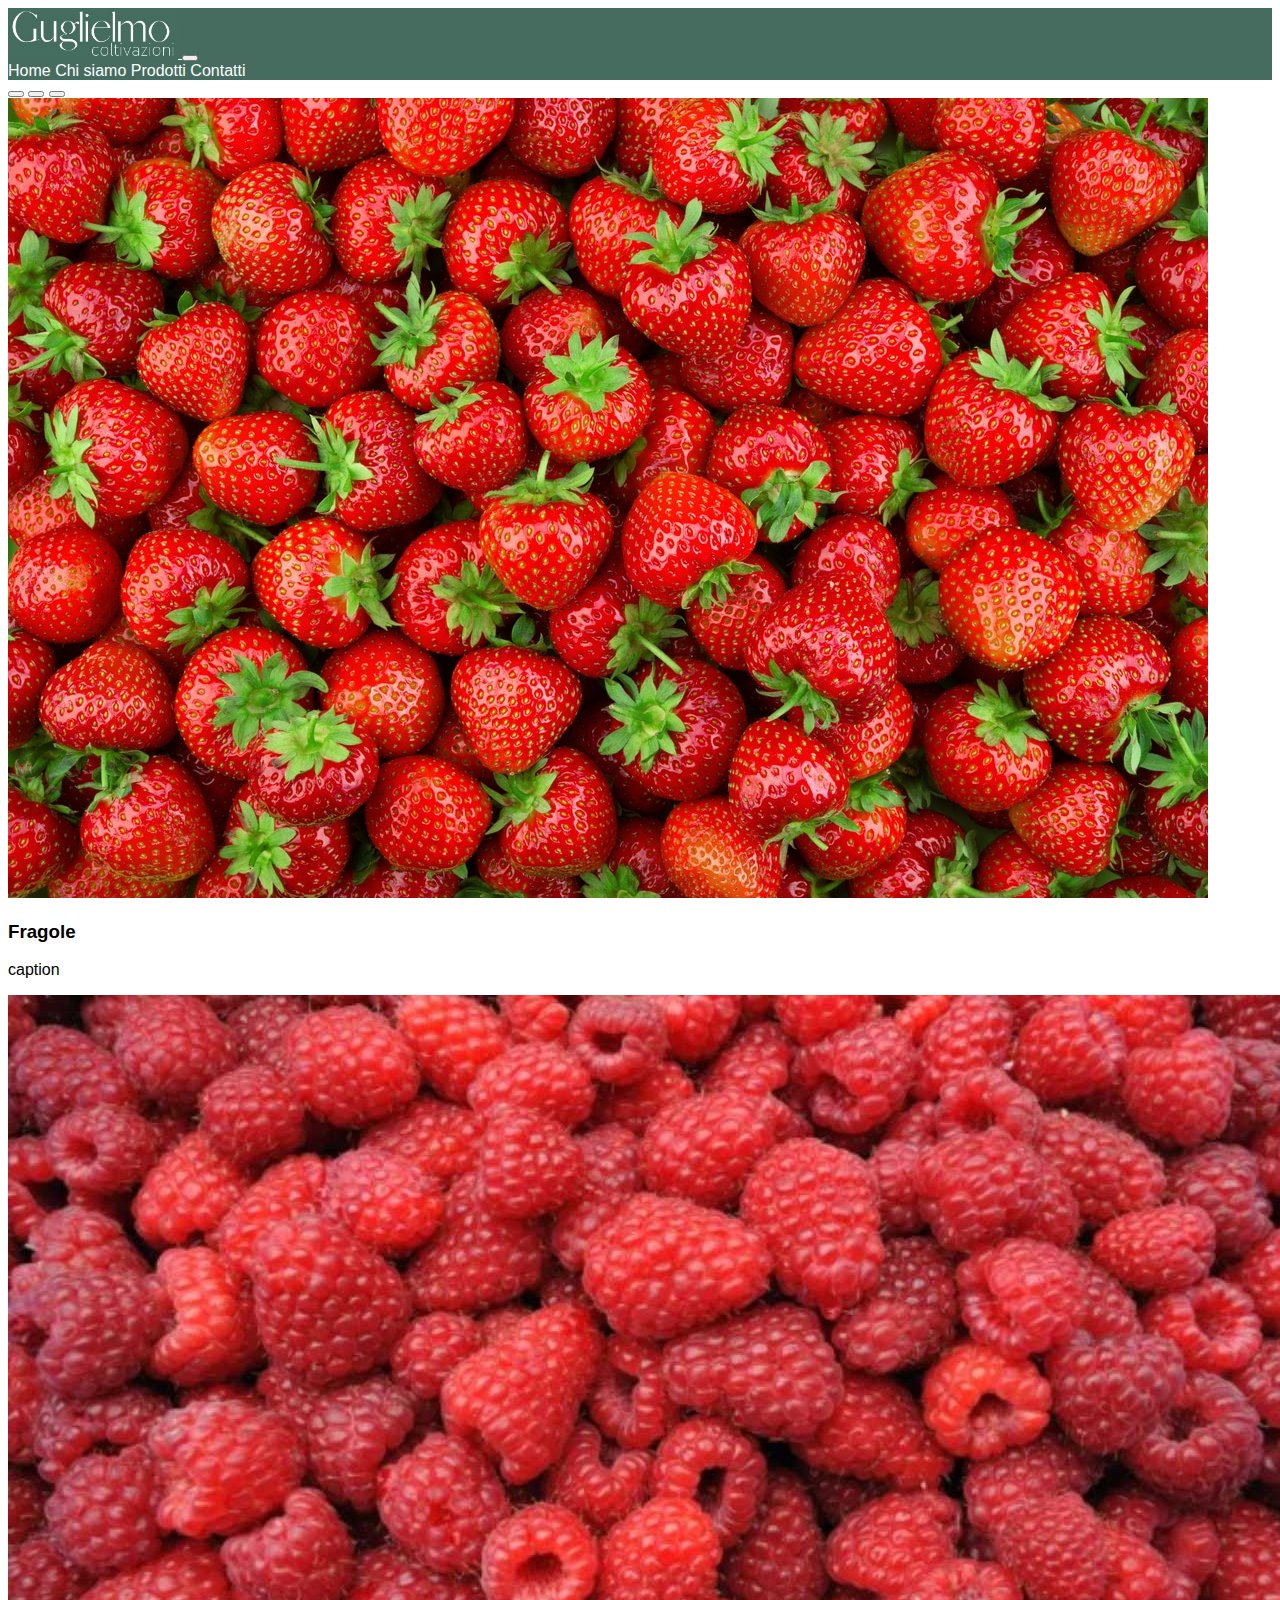
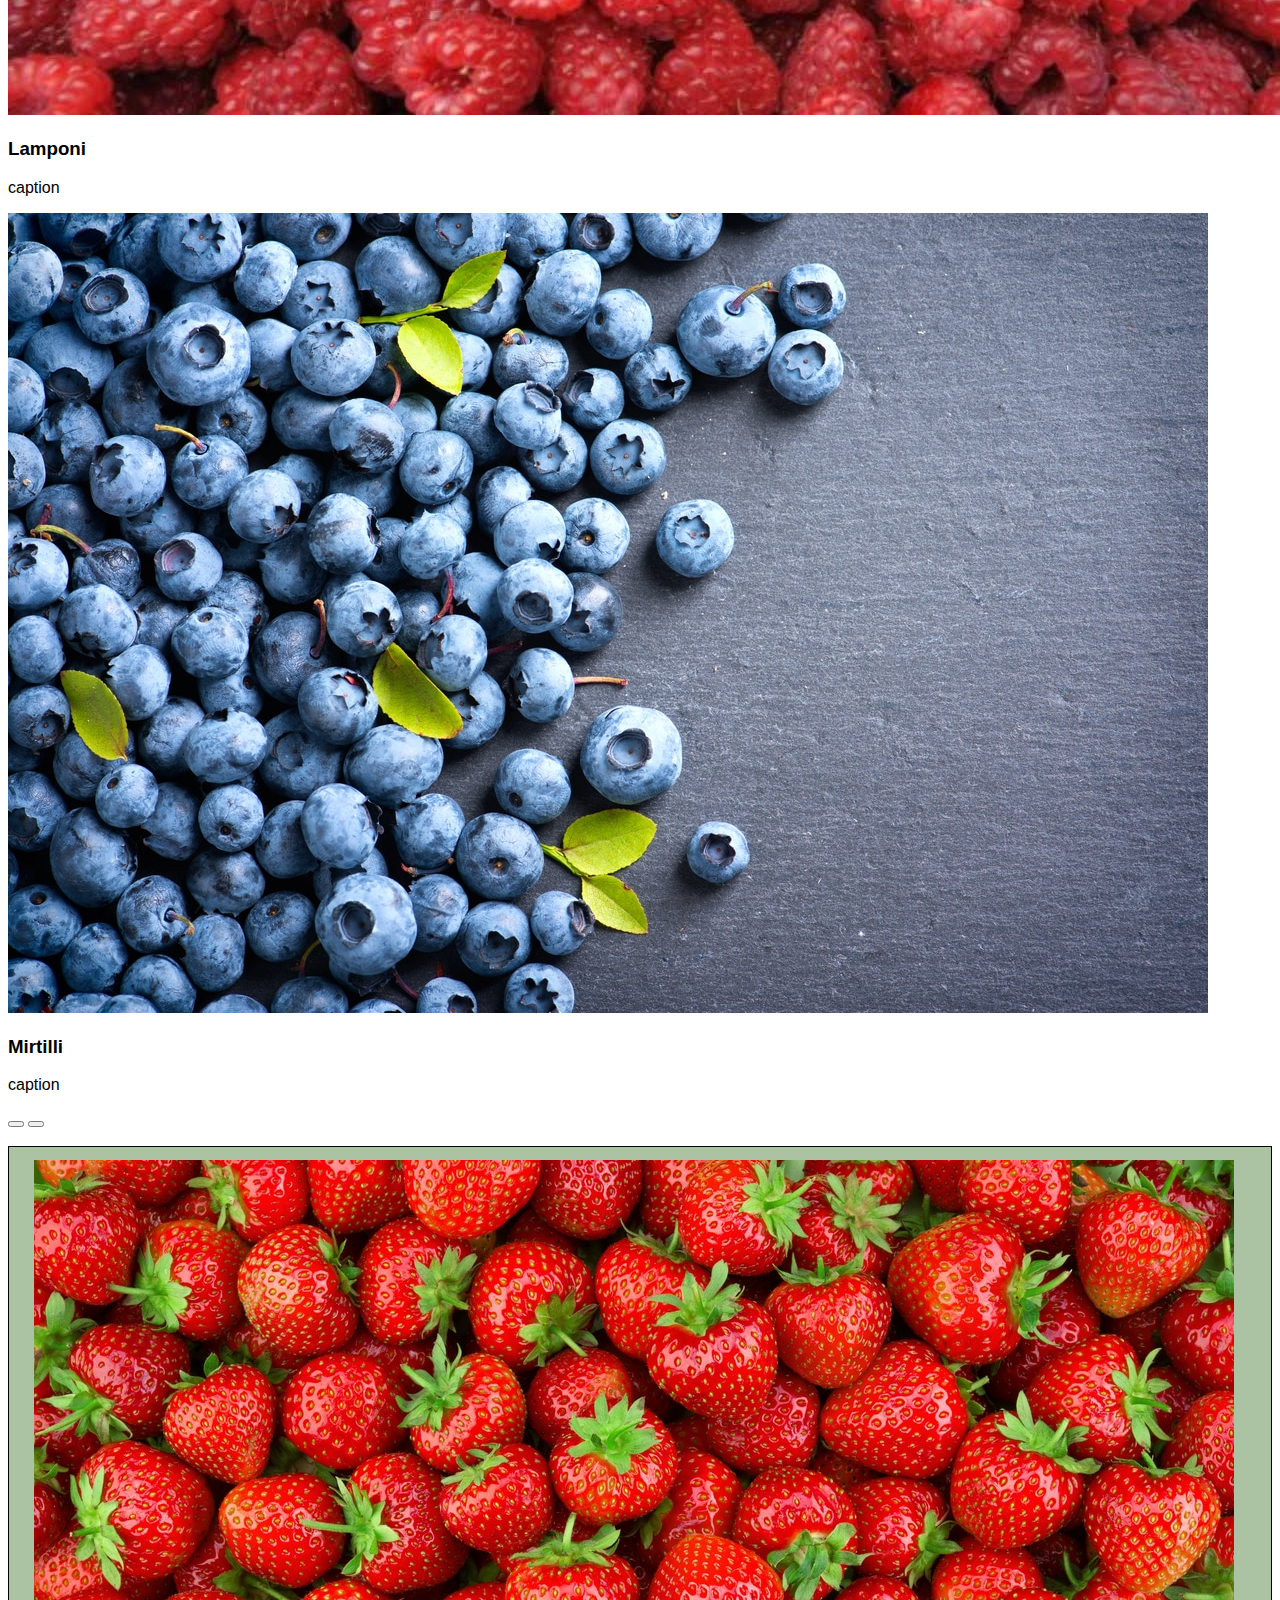
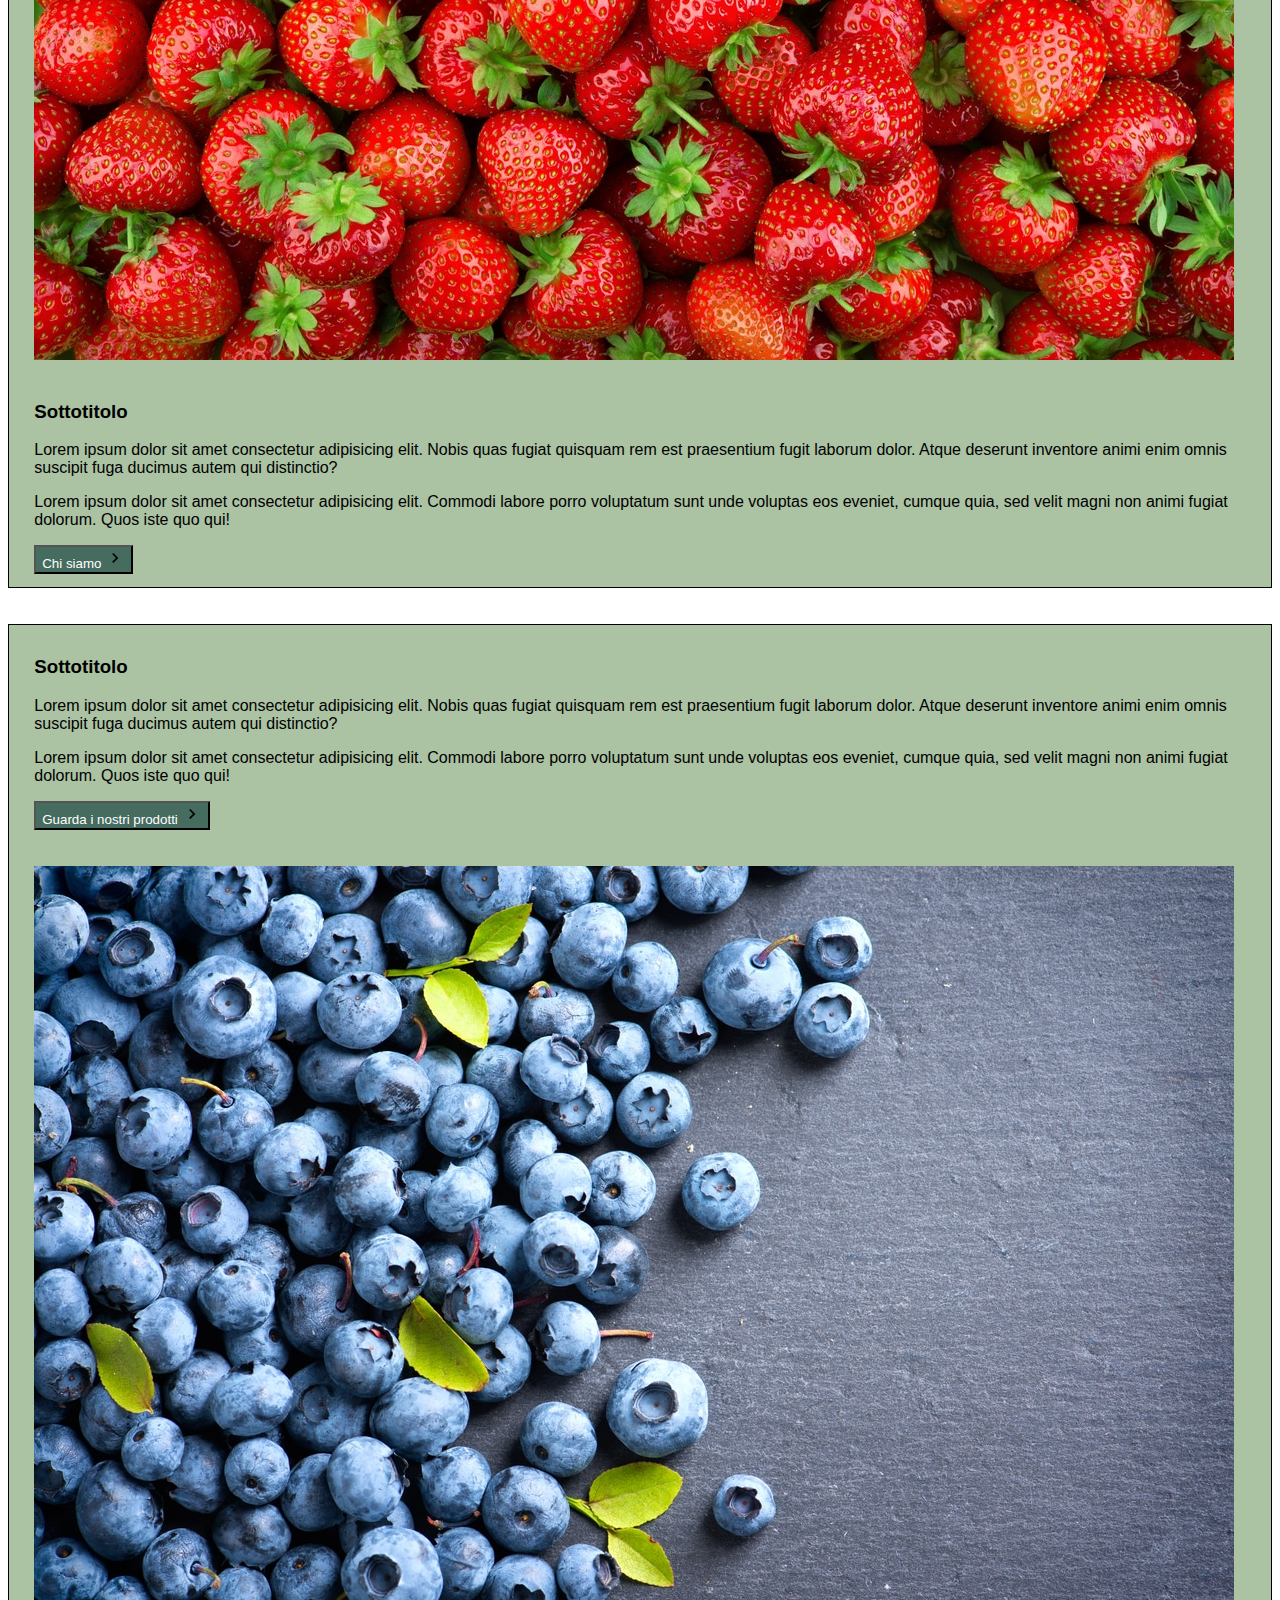
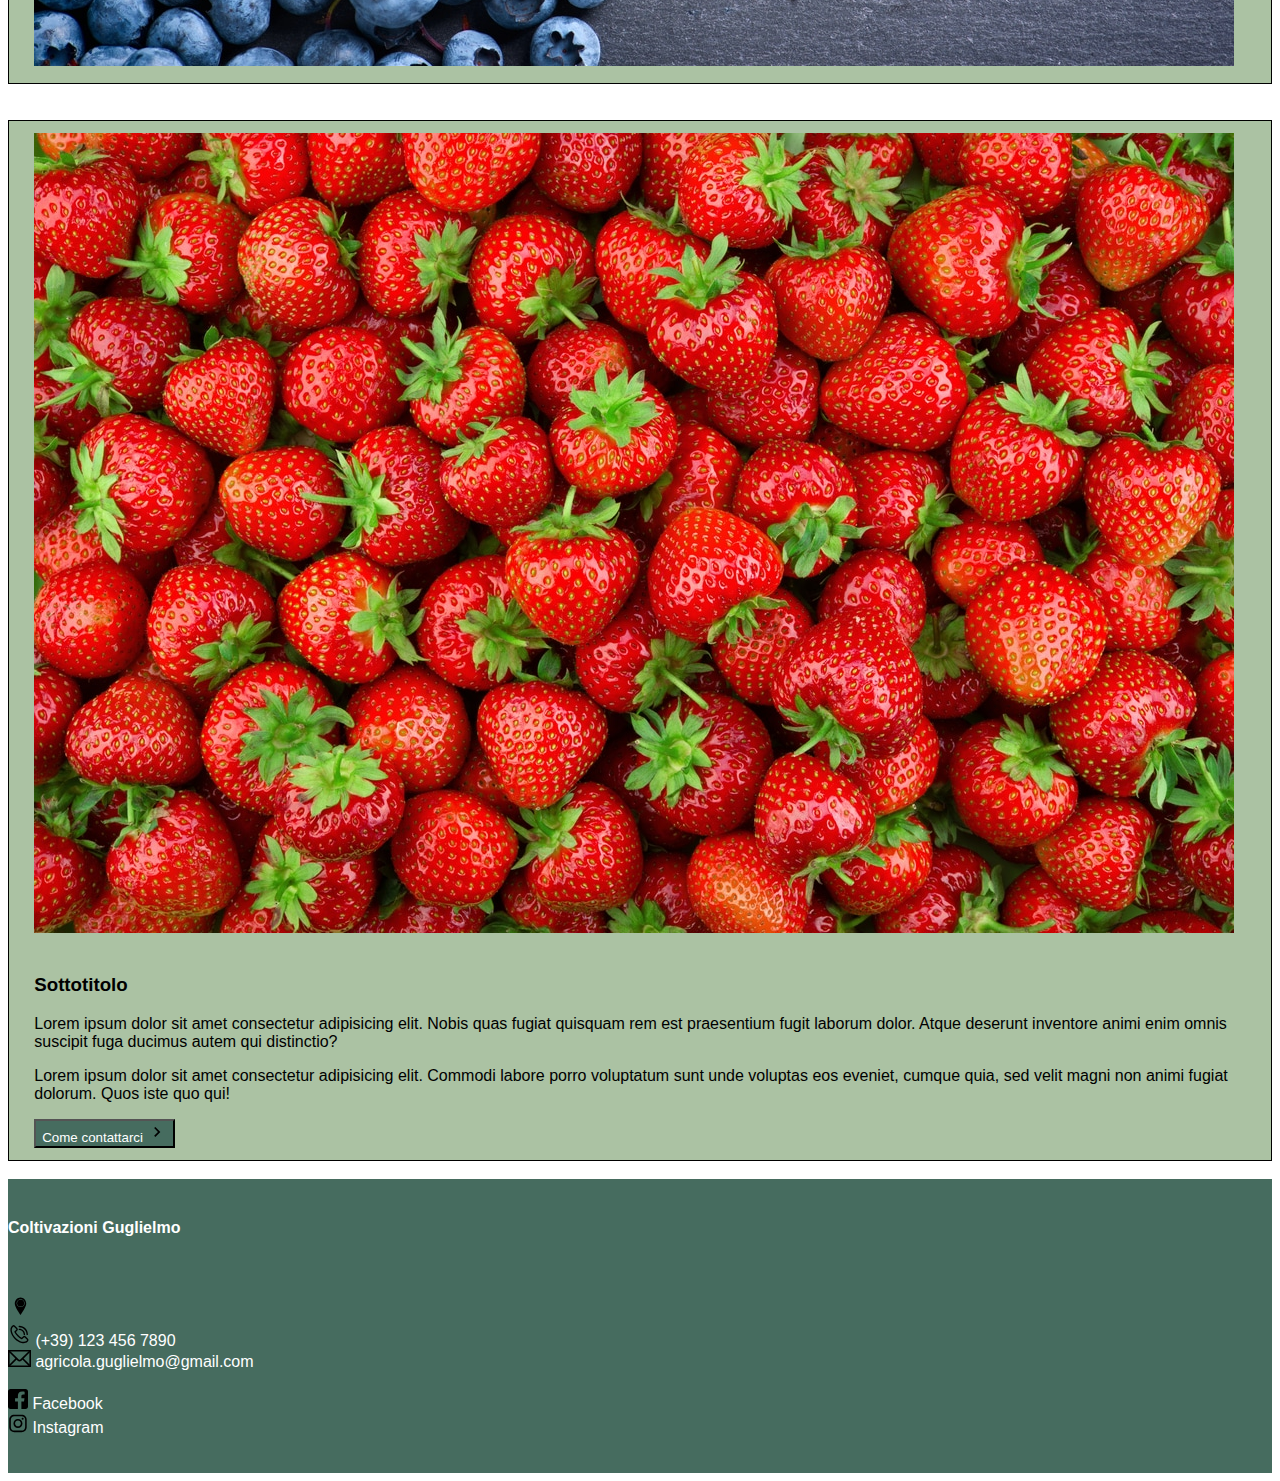
<file: index.html>
<!DOCTYPE html>
<html lang="it">
    <head>
        <meta charset="utf-8">
        <title>Coltivazioni Guglielmo - Home</title>
        <!-- METADATI -->
        <meta name="" content="">
        <meta name="viewport" content="width=device-width, initial-scale=1">
        <!-- CSS e BOOTSTRAP -->
        <link rel="stylesheet" href="css/style.css">
        <link href="https://cdn.jsdelivr.net/npm/bootstrap@5.0.2/dist/css/bootstrap.min.css" rel="stylesheet" integrity="sha384-EVSTQN3/azprG1Anm3QDgpJLIm9Nao0Yz1ztcQTwFspd3yD65VohhpuuCOmLASjC" crossorigin="anonymous">
    </head>
    <!-- MICRODATI -->
    <script type="application/ld+json">
      {
        "@context": "https://schema.org",
        "@type": "Agricultural Business",
        "name": "Azienda Agricola Guglielmo",
        "address": {
          "@type": "PostalAddress",
          "addressLocality": "Badalasco",
          "addressRegion": "Lombardia",
          "streetAddress": ""
        }
        "description": "Antica azienda agricola della famiglia Guglielmo specializzata in vendita di frutti di boschi e erbe aromatiche",
        "telephone": ""
      }
    </script>

    <body>

        <!----------NAVBAR---------->
      <header>
        <nav id="nav" class="navbar navbar-expand-lg navbar-light bg-light" id="navbar">
            <a id="nav-brand" class="navbar-brand" href="#">
              <img src="img/logo/better_logo.png" width="170" height="50" id="logo" alt="logo">    <!-- il logo va messo apposto con le dimensioni giuste-->
            </a>
            <button class="navbar-toggler" type="button" data-bs-toggle="collapse" data-bs-target="#navbarNavAltMarkup" aria-controls="navbarNavAltMarkup" aria-expanded="false" aria-label="Toggle navigation">
                <span class="navbar-toggler-icon"></span>
            </button>
            <div class="collapse navbar-collapse" id="navbarNavAltMarkup">
              <div class="navbar-nav">                
                <a class="nav-item nav-link disabled" id="nav-link" href="#">Home</a>
                <a class="nav-item nav-link" id="nav-link" href="bio.html">Chi siamo</a>
                <a class="nav-item nav-link" id="nav-link" href="products.html">Prodotti</a>
                <a class="nav-item nav-link" id="nav-link" href="contacts.html">Contatti</a>
              </div>
            </div>
        </nav>
      </header>

      <!----------CAROUSEL---------->
      <div class="container" id = "crsl">
        <div id = "demo" class="carousel slide" data-bs-ride="carousel">

            <div class="carousel-indicators">
              <button type="button" data-bs-target="#demo" data-bs-slide-to="0" class="active"></button>
              <button type="button" data-bs-target="#demo" data-bs-slide-to="1"></button>
              <button type="button" data-bs-target="#demo" data-bs-slide-to="2"></button>
            </div>
            
            <!--cambia le immagini di stock con quelle che dovrai fare; ricordati che devono avere le stesse dimensioni-->
            <div class="carousel-inner">
              <div class="carousel-item active">
                <img src="img/img1.jpg" alt="img1" class="d-block w-100" id="crsl-img">
                <div class="carousel-caption">
                    <h3>Fragole</h3>
                    <p>caption</p>
                </div>
              </div>
              <div class="carousel-item">
                <img src="img/img2.jpg" alt="img2" class="d-block w-100" id="crsl-img">
                <div class="carousel-caption">
                    <h3>Lamponi</h3>
                    <p>caption</p>
                </div>
              </div>
              <div class="carousel-item">
                <img src="img/img3.jpg" alt="img3" class="d-block w-100" id="crsl-img">
                <div class="carousel-caption">
                    <h3>Mirtilli</h3>
                    <p>caption</p>
                </div>
              </div>
            </div>
          
            <button class="carousel-control-prev" type="button" data-bs-target="#demo" data-bs-slide="prev">
              <span class="carousel-control-prev-icon"></span>
            </button>
            <button class="carousel-control-next" type="button" data-bs-target="#demo" data-bs-slide="next">
              <span class="carousel-control-next-icon"></span>
            </button>
        </div>
      </div>

        <!----------Links---------->

        <div class="container">
          <br>
          <div class="p-link">
            <div id="text-wrapper" class="row">
              <div class="col-lg">
                <img src="img/img1.jpg" alt="immagine" class="img-fluid">
              </div>
              
              <br>
    
              <div class="col-lg" id="side-text">
                <h3>Sottotitolo</h3>
                <p>
                  Lorem ipsum dolor sit amet consectetur adipisicing elit. Nobis quas fugiat quisquam rem est praesentium fugit laborum dolor. Atque deserunt inventore animi enim omnis suscipit fuga ducimus autem qui distinctio?
                </p>
                <p>
                  Lorem ipsum dolor sit amet consectetur adipisicing elit. Commodi labore porro voluptatum sunt unde voluptas eos eveniet, cumque quia, sed velit magni non animi fugiat dolorum. Quos iste quo qui!
                </p>
                <a href="bio.html">
                  <button class="btn" id="shortcut">
                    Chi siamo <img src="img/svg/arrow.svg" height="20px" width="20px">
                  </button>
                </a>
              </div>
            
            </div>
          </div>
          <br>
        </div>


        <div class="container">
          <br>
          <div class="p-link">
            <div id="text-wrapper" class="row">
              <div class="col-lg" id="side-text">
                <h3>Sottotitolo</h3>
                <p>
                  Lorem ipsum dolor sit amet consectetur adipisicing elit. Nobis quas fugiat quisquam rem est praesentium fugit laborum dolor. Atque deserunt inventore animi enim omnis suscipit fuga ducimus autem qui distinctio?
                </p>
                <p>
                  Lorem ipsum dolor sit amet consectetur adipisicing elit. Commodi labore porro voluptatum sunt unde voluptas eos eveniet, cumque quia, sed velit magni non animi fugiat dolorum. Quos iste quo qui!
                </p>
                <a href="products.html">
                  <button class="btn" id="shortcut">
                    Guarda i nostri prodotti <img src="img/svg/arrow.svg" height="20px" width="20px">
                  </button>
                </a>
              </div>
              
              <br>
    
              <div class="col-lg">
                <br>
                <img src="img/img3.jpg" alt="immagine" class="img-fluid">
              </div>
            
            </div>
          </div>
          <br>
        </div>

        <div class="container">
          <br>
          <div class="p-link">
            <div id="text-wrapper" class="row">
              <div class="col-lg">
                <img src="img/img1.jpg" alt="immagine" class="img-fluid">
              </div>
              
              <br>
    
              <div class="col-lg" id="side-text">
                <h3>Sottotitolo</h3>
                <p>
                  Lorem ipsum dolor sit amet consectetur adipisicing elit. Nobis quas fugiat quisquam rem est praesentium fugit laborum dolor. Atque deserunt inventore animi enim omnis suscipit fuga ducimus autem qui distinctio?
                </p>
                <p>
                  Lorem ipsum dolor sit amet consectetur adipisicing elit. Commodi labore porro voluptatum sunt unde voluptas eos eveniet, cumque quia, sed velit magni non animi fugiat dolorum. Quos iste quo qui!
                </p>
                <a href="contacts.html">
                  <button class="btn" id="shortcut">
                    Come contattarci <img src="img/svg/arrow.svg" height="20px" width="20px">
                  </button>
                </a>
              </div>
            
            </div>
          </div>
          <br>
        </div>

        <!----------FOOTER---------->
        <footer>
        <div class="container">
          <br>
          <div>
            <div class="container">
              <h4>Coltivazioni Guglielmo</h4>
            </div>
            <br>
            <br>
            <div>
              <a href="" id="cnt"><img src="img/svg/maps_icon.svg" width="25px" height="25px"> </a><br>
              <img src="img/svg/tel_icon.svg" width="23px" height="23px"> (+39) 123 456 7890<br>
              <img src="img/svg/mail_icon.svg" width="23px" height="17px"> agricola.guglielmo@gmail.com<br>
            </div>
          </div>
          <br>
          <div>
            <a href="https://it-it.facebook.com/piccolifrutti.bg" id="cnt"><img src="img/svg/fb_icon.svg" width="20px" height="20px"> Facebook</a><br>
            <a href="https://www.instagram.com/coltivazioniguglielmo/" id="cnt"><img src="img/svg/insta_icon.svg" width="20px" height="20px"> Instagram</a><br>
          </div>
          <br>
          <br>
        </div>
      </footer>   

    </body>
    <script src="https://cdn.jsdelivr.net/npm/bootstrap@5.1.3/dist/js/bootstrap.bundle.min.js"></script>
</html>

<!-- 
    Note:

-->
</file>
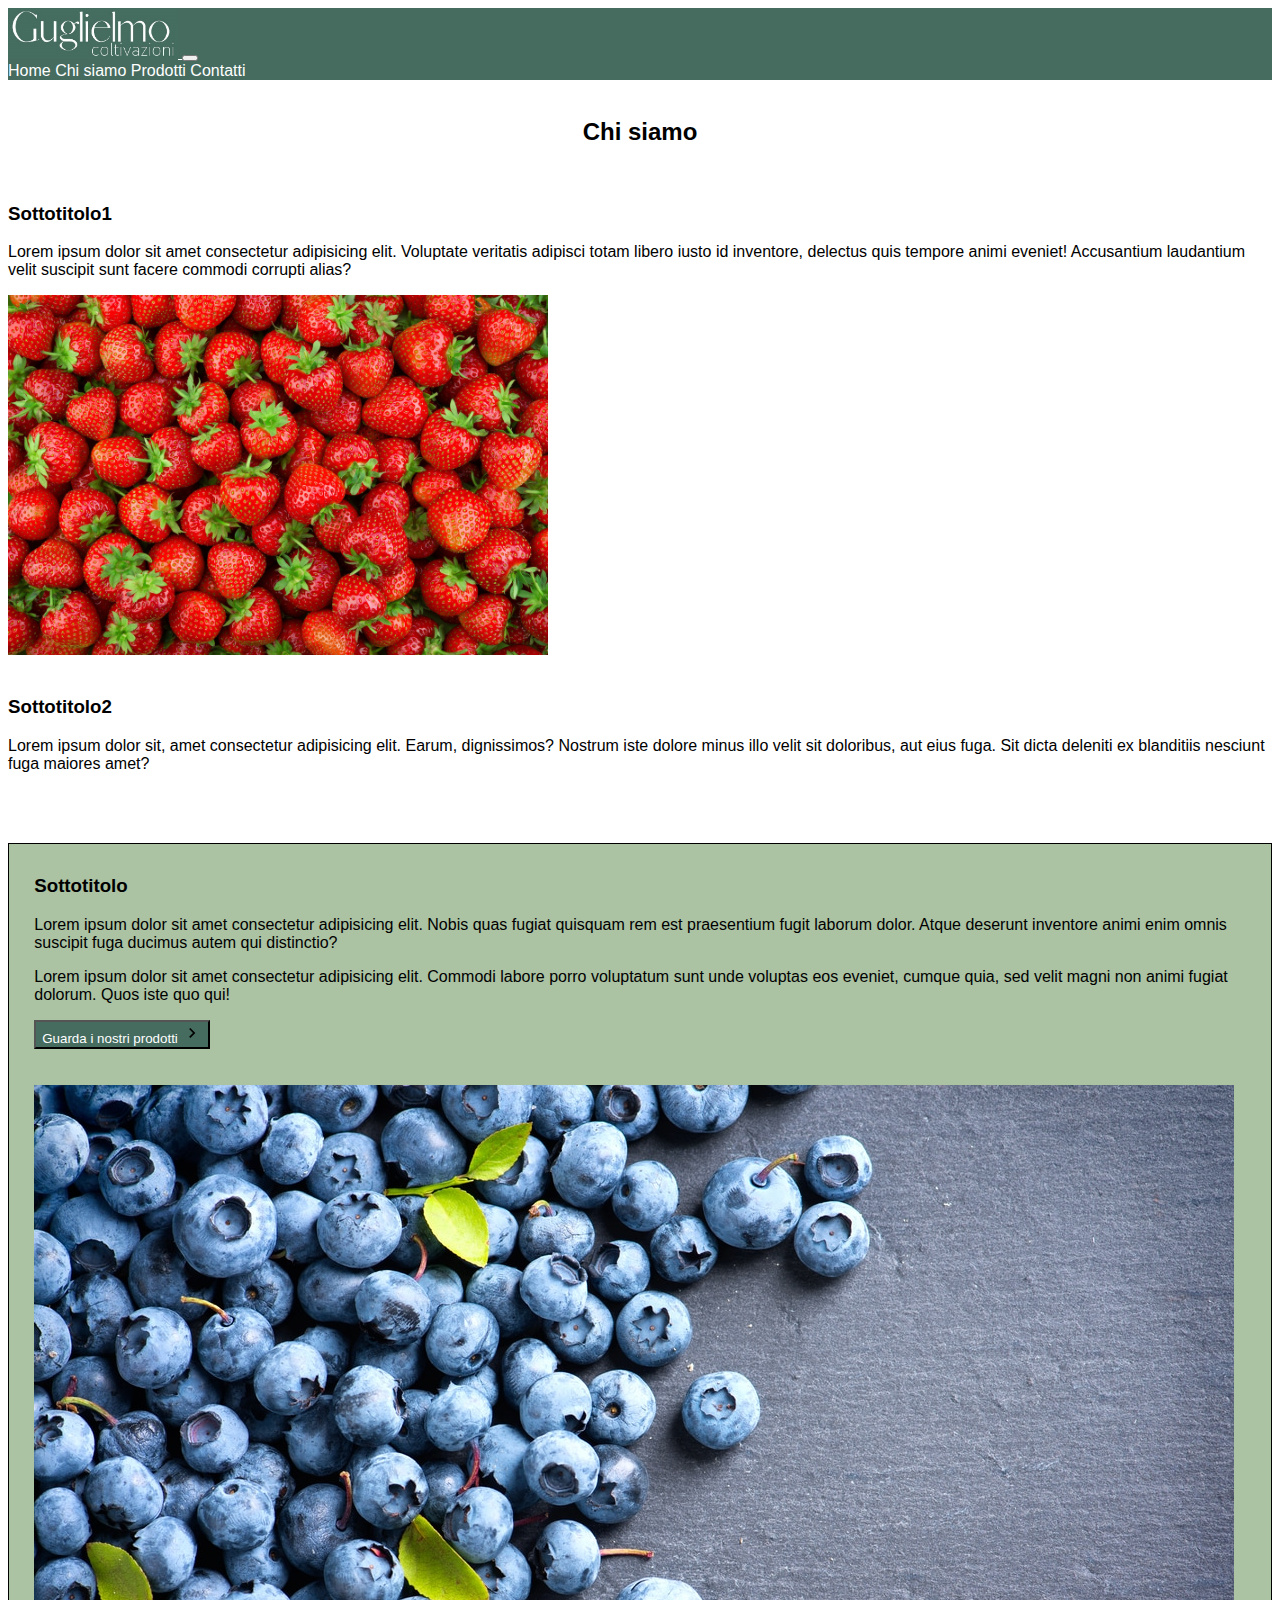
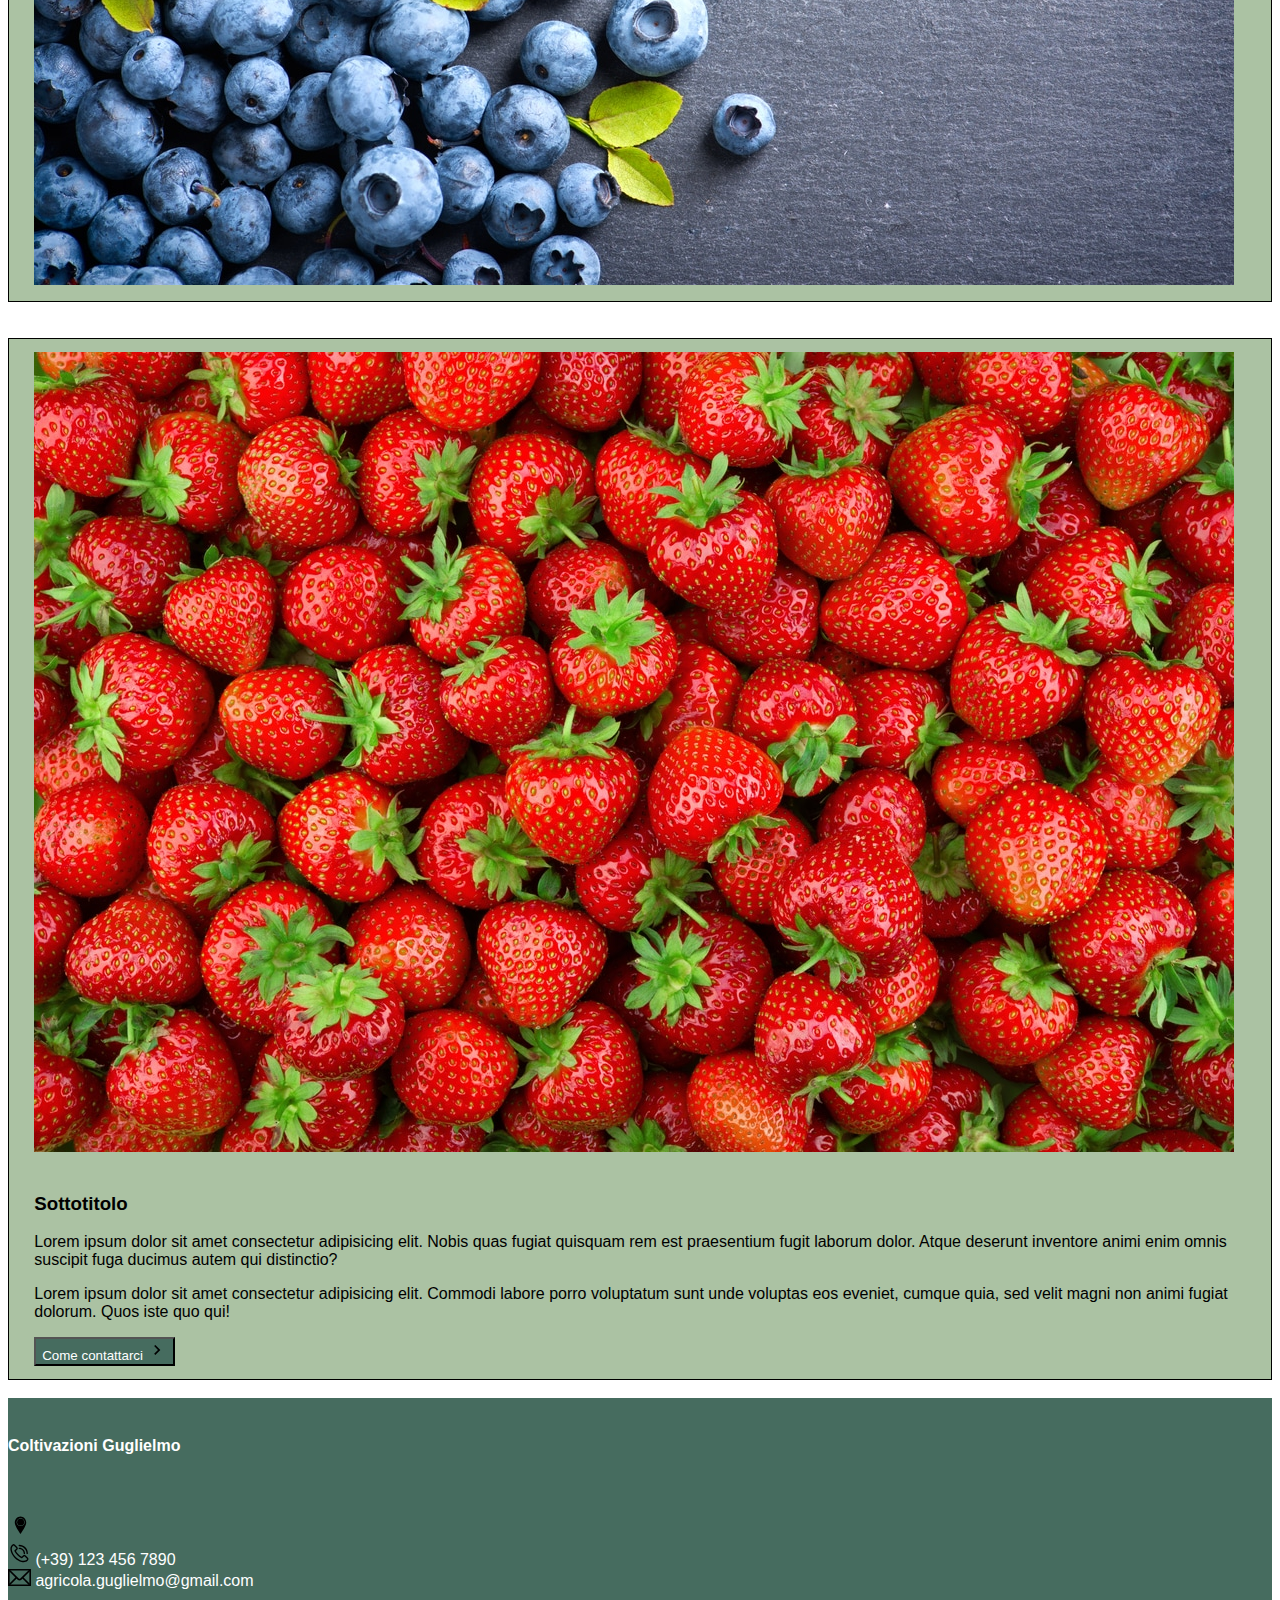
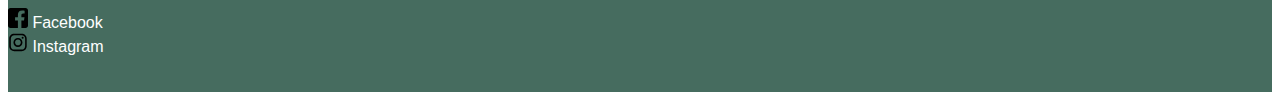
<file: bio.html>
<!DOCTYPE html>
<html lang="it">
    <head>
        <meta charset="utf-8">
        <title>Coltivazioni Guglielmo - Chi siamo</title>
        <!-- METADATI -->
        <meta name="" content="">
        <meta name="viewport" content="width=device-width, initial-scale=1">
        <!-- CSS e BOOTSTRAP -->
        <link rel="stylesheet" href="css/style.css">
        <link href="https://cdn.jsdelivr.net/npm/bootstrap@5.0.2/dist/css/bootstrap.min.css" rel="stylesheet" integrity="sha384-EVSTQN3/azprG1Anm3QDgpJLIm9Nao0Yz1ztcQTwFspd3yD65VohhpuuCOmLASjC" crossorigin="anonymous">
    </head>
    <!-- MICRODATI -->
    <script type="application/ld+json">
      {
        "@context": "https://schema.org",
        "@type": "Agricultural Business",
        "name": "Azienda Agricola Guglielmo",
        "address": {
          "@type": "PostalAddress",
          "addressLocality": "Badalasco",
          "addressRegion": "Lombardia",
          "streetAddress": ""
        }
        "description": "Antica azienda agricola della famiglia Guglielmo specializzata in vendita di frutti di boschi e erbe aromatiche",
        "telephone": ""
        "owners": [
          {
            "@type": "Person",
            "name": "Giulia Guglielmo"
          },
          {
            "@type": "Person",
            "name": "Giorgio Guglielmo"
          }
        ]
      }
    </script>

    <body>

        <!----------NAVBAR---------->
      <header>
            <nav id="nav" class="navbar navbar-expand-lg navbar-light bg-light" id="navbar">
                <a id="nav-brand" class="navbar-brand" href="index.html">
                  <img src="img/logo/better_logo.png" width="170" height="50" id="logo" alt="logo">    <!-- il logo va messo apposto con le dimensioni giuste-->
                </a>
                <button class="navbar-toggler" type="button" data-bs-toggle="collapse" data-bs-target="#navbarNavAltMarkup" aria-controls="navbarNavAltMarkup" aria-expanded="false" aria-label="Toggle navigation">
                    <span class="navbar-toggler-icon"></span>
                </button>
                <div class="collapse navbar-collapse" id="navbarNavAltMarkup">
                    <div class="navbar-nav">                
                        <a class="nav-item nav-link" id="nav-link" href="index.html">Home</a>
                        <a class="nav-item nav-link disabled" id="nav-link" href="#">Chi siamo</a>
                        <a class="nav-item nav-link" id="nav-link" href="products.html">Prodotti</a>
                        <a class="nav-item nav-link" id="nav-link" href="contacts.html">Contatti</a>
                    </div>
                </div>
            </nav>
        </header>
            
        <div class="container-fluid">
            <br>
            <div>
                <h2 id="b-header">Chi siamo</h2>
            </div>
            <br>
            <div class="container">
                <h3>Sottotitolo1</h3>
                <p>Lorem ipsum dolor sit amet consectetur adipisicing elit. Voluptate veritatis adipisci totam libero iusto id inventore, delectus quis tempore animi eveniet! Accusantium laudantium velit suscipit sunt facere commodi corrupti alias?</p>
            </div>
            <div class="container"><img src="img/img1.jpg" id="b-img" class="img-fluid"></div>
            <div class="container">
                <br>
                <h3>Sottotitolo2</h3>
                <p>Lorem ipsum dolor sit, amet consectetur adipisicing elit. Earum, dignissimos? Nostrum iste dolore minus illo velit sit doloribus, aut eius fuga. Sit dicta deleniti ex blanditiis nesciunt fuga maiores amet?</p>
            </div>
        </div>

        <br>
        <br>

        <div class="container">
          <br>
          <div class="p-link">
            <div id="text-wrapper" class="row">
              <div class="col-lg" id="side-text">
                <h3>Sottotitolo</h3>
                <p>
                  Lorem ipsum dolor sit amet consectetur adipisicing elit. Nobis quas fugiat quisquam rem est praesentium fugit laborum dolor. Atque deserunt inventore animi enim omnis suscipit fuga ducimus autem qui distinctio?
                </p>
                <p>
                  Lorem ipsum dolor sit amet consectetur adipisicing elit. Commodi labore porro voluptatum sunt unde voluptas eos eveniet, cumque quia, sed velit magni non animi fugiat dolorum. Quos iste quo qui!
                </p>
                <a href="products.html">
                  <button class="btn" id="shortcut">
                    Guarda i nostri prodotti <img src="img/svg/arrow.svg" height="20px" width="20px">
                  </button>
                </a>
              </div>
              
              <br>
    
              <div class="col-lg">
                <br>
                <img src="img/img3.jpg" alt="immagine" class="img-fluid">
              </div>
            
            </div>
          </div>
          <br>
        </div>

        <div class="container">
          <br>
          <div class="p-link">
            <div id="text-wrapper" class="row">
              <div class="col-lg">
                <img src="img/img1.jpg" alt="immagine" class="img-fluid">
              </div>
              
              <br>
    
              <div class="col-lg" id="side-text">
                <h3>Sottotitolo</h3>
                <p>
                  Lorem ipsum dolor sit amet consectetur adipisicing elit. Nobis quas fugiat quisquam rem est praesentium fugit laborum dolor. Atque deserunt inventore animi enim omnis suscipit fuga ducimus autem qui distinctio?
                </p>
                <p>
                  Lorem ipsum dolor sit amet consectetur adipisicing elit. Commodi labore porro voluptatum sunt unde voluptas eos eveniet, cumque quia, sed velit magni non animi fugiat dolorum. Quos iste quo qui!
                </p>
                <a href="contacts.html">
                  <button class="btn" id="shortcut">
                    Come contattarci <img src="img/svg/arrow.svg" height="20px" width="20px">
                  </button>
                </a>
              </div>
            
            </div>
          </div>
          <br>
        </div>

        <footer>
            <div class="container">
            <br>
                <div>
                    <div class="container">
                        <h4>Coltivazioni Guglielmo</h4>
                    </div>
                    <br>
                    <br>
                    <div>
                        <a href="" id="cnt"><img src="img/svg/maps_icon.svg" width="25px" height="25px"> </a><br>
                        <img src="img/svg/tel_icon.svg" width="23px" height="23px"> (+39) 123 456 7890<br>
                        <img src="img/svg/mail_icon.svg" width="23px" height="17px"> agricola.guglielmo@gmail.com<br>
                    </div>
                </div>
                <br>
                <div>
                    <a href="https://it-it.facebook.com/piccolifrutti.bg" id="cnt"><img src="img/svg/fb_icon.svg" width="20px" height="20px"> Facebook</a><br>
                    <a href="https://www.instagram.com/coltivazioniguglielmo/" id="cnt"><img src="img/svg/insta_icon.svg" width="20px" height="20px"> Instagram</a><br>
                </div>
                <br>
                <br>
            </div>
        </footer>

    </body>
    <script src="https://cdn.jsdelivr.net/npm/bootstrap@5.1.3/dist/js/bootstrap.bundle.min.js"></script>
</html>
</file>
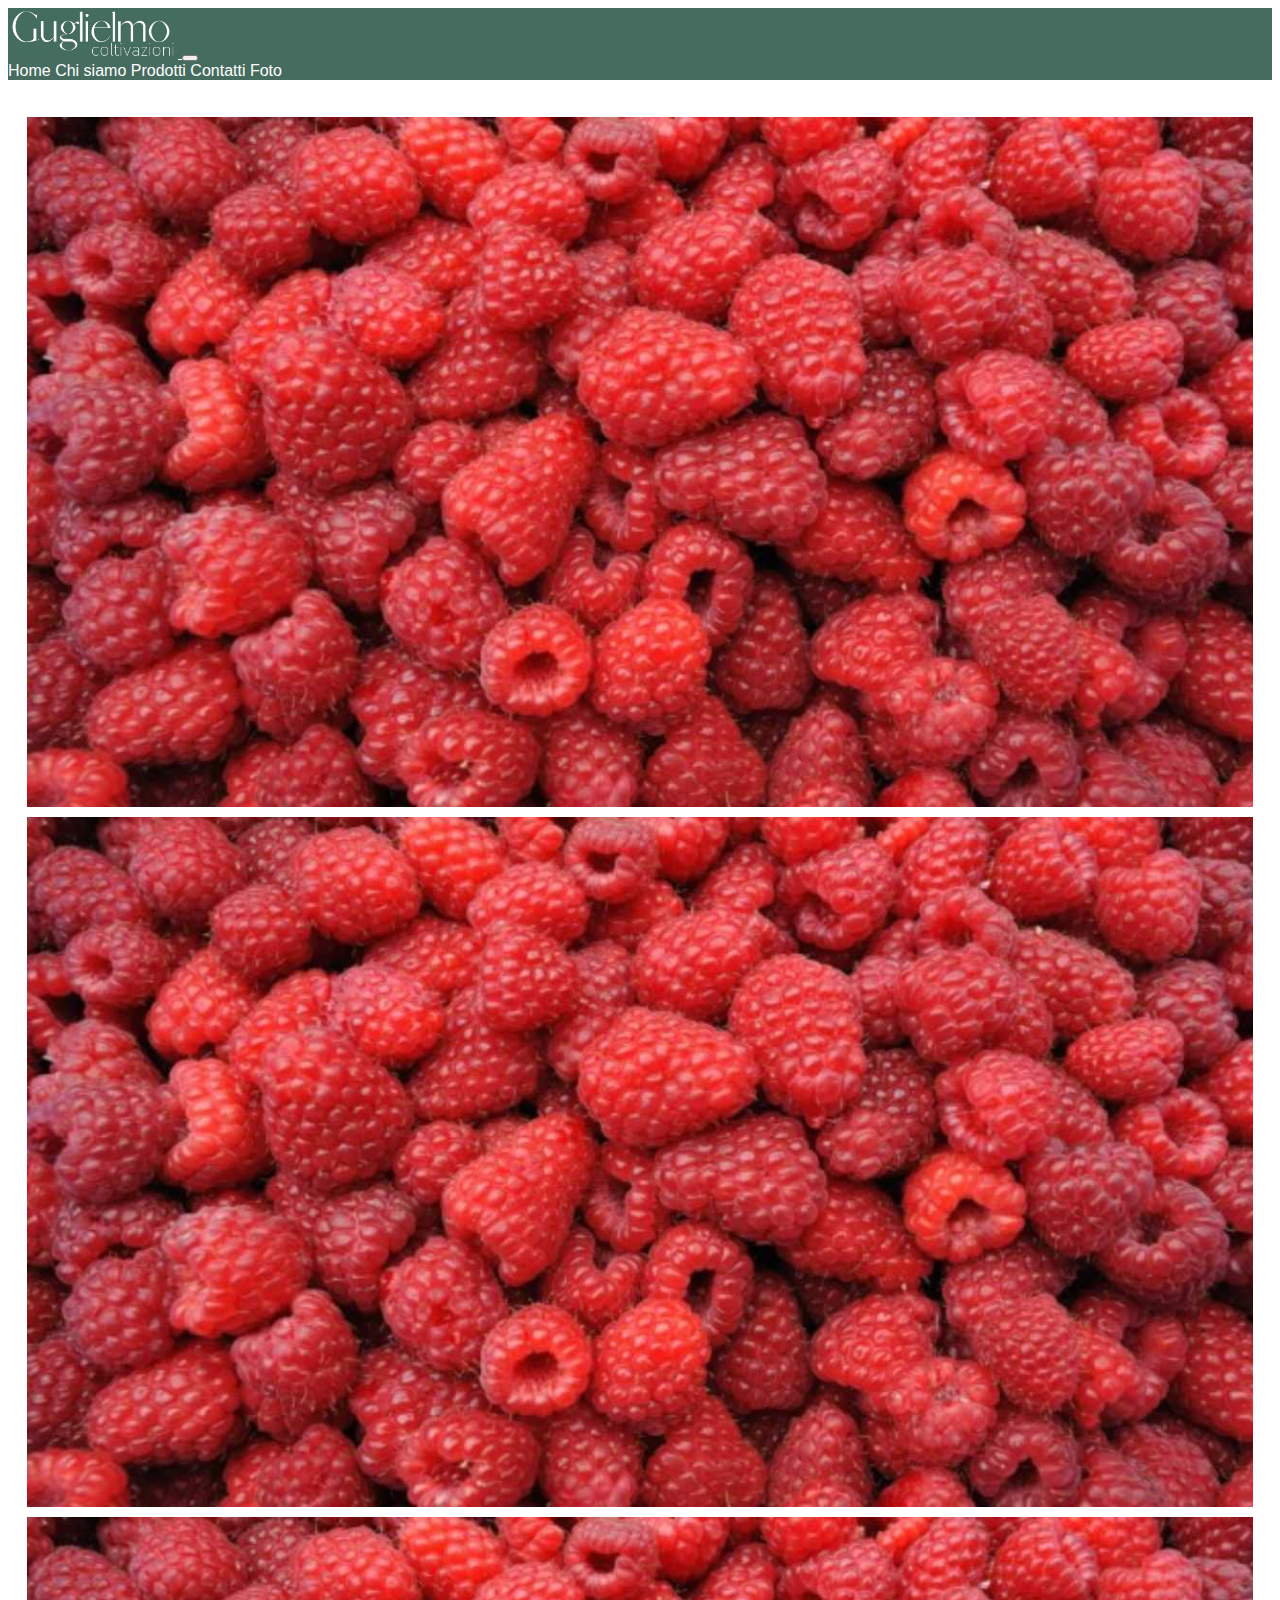
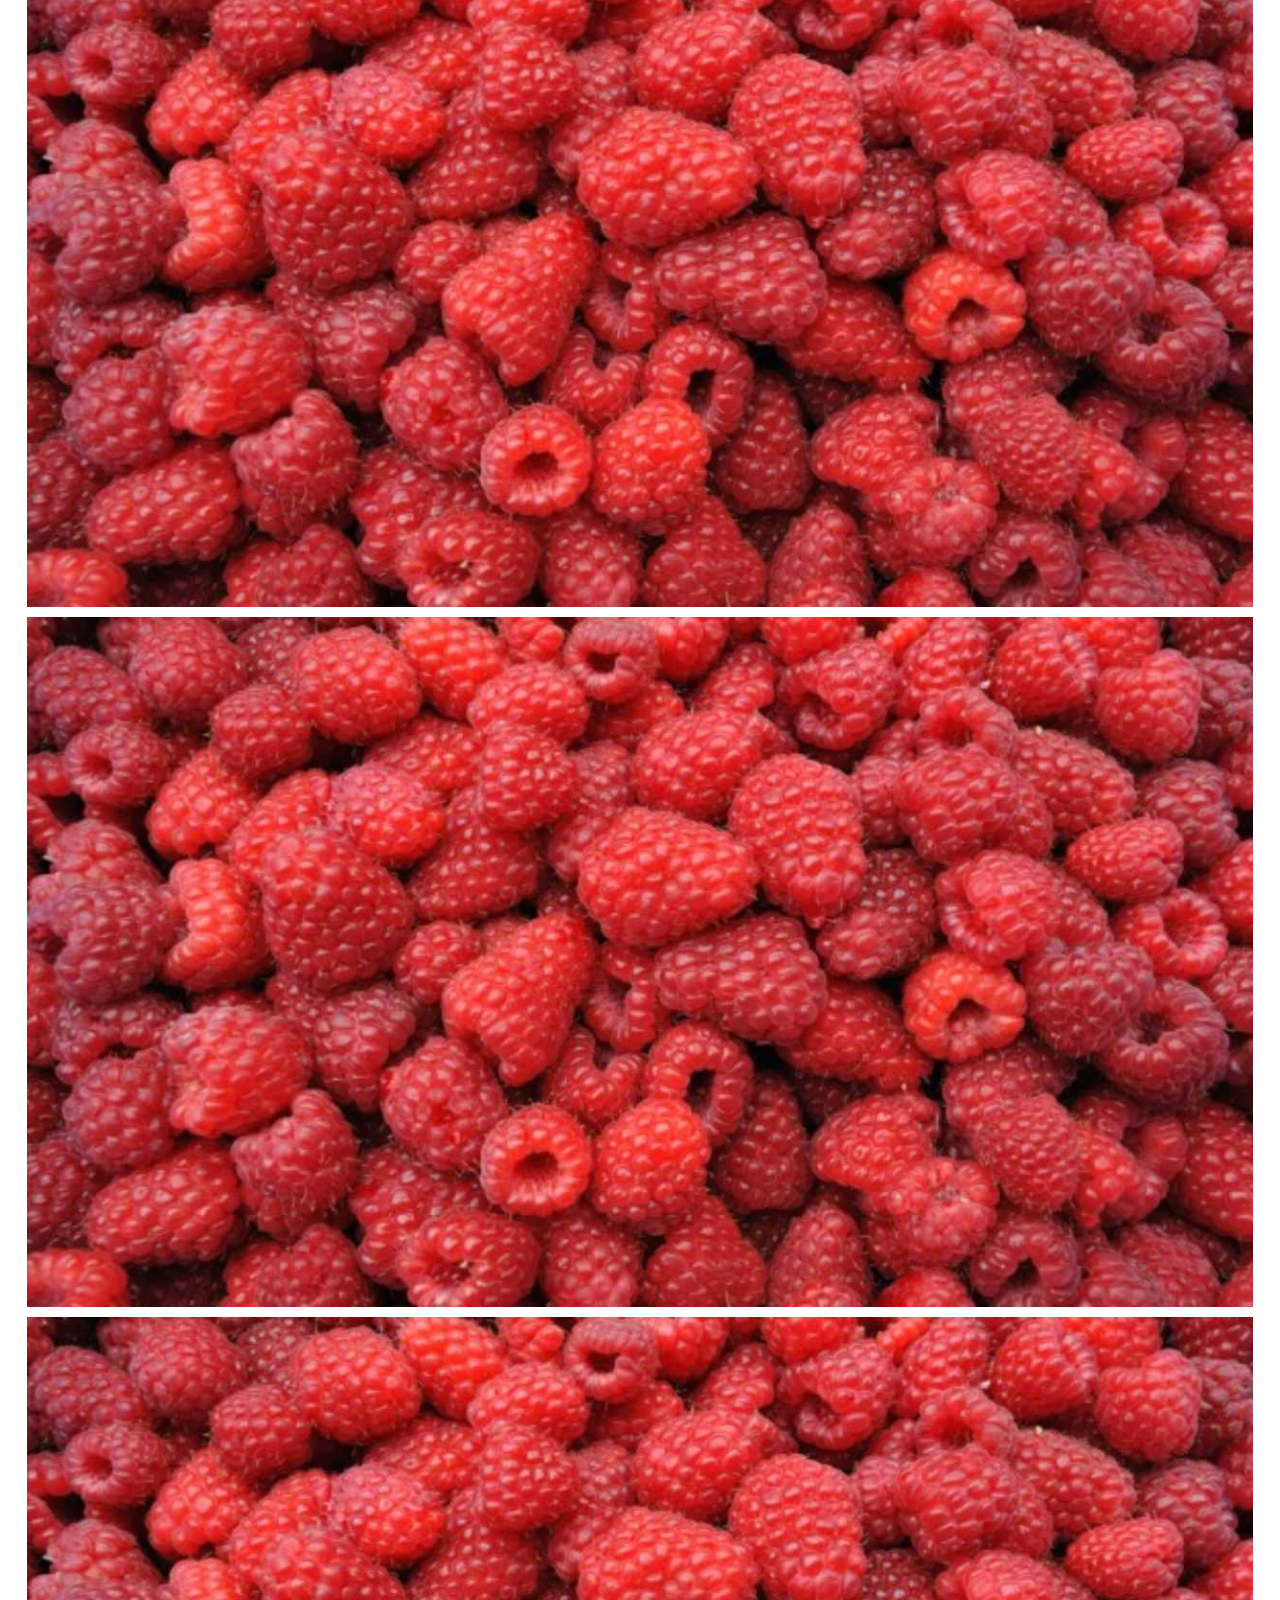
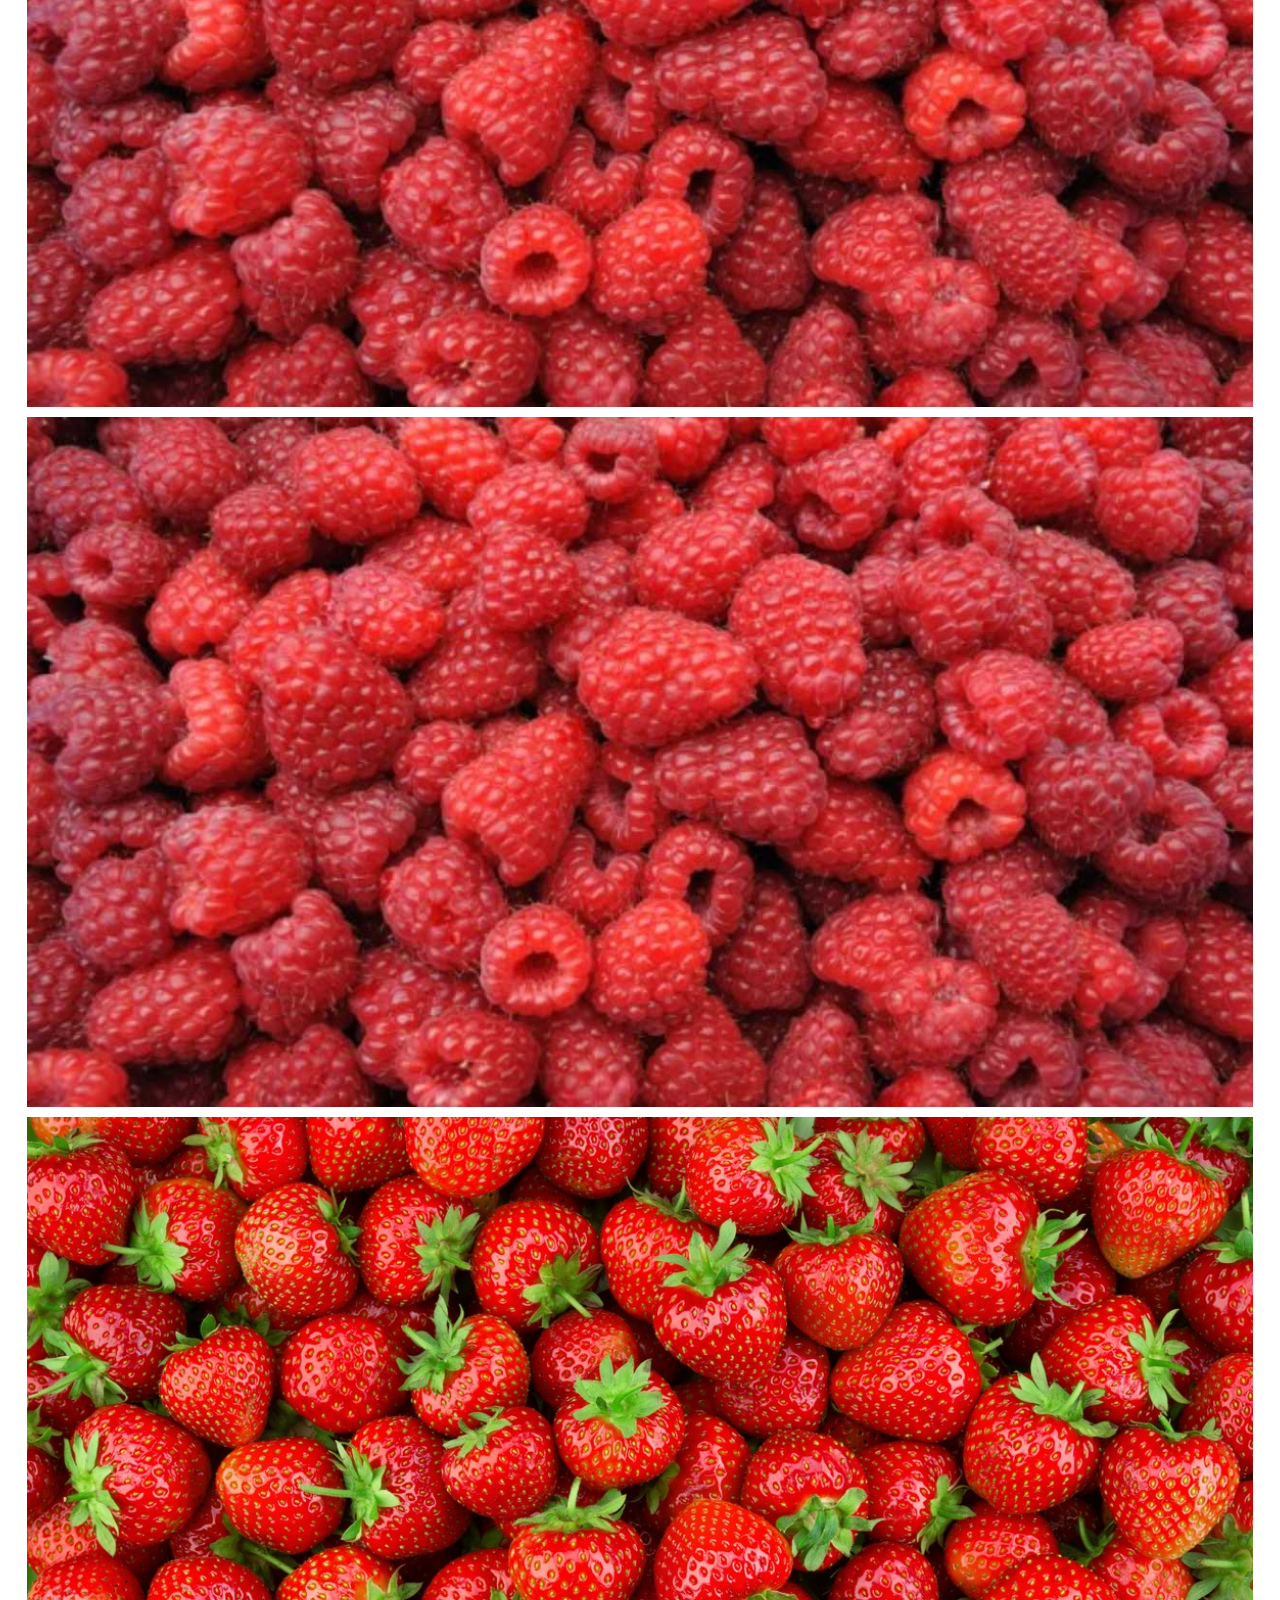
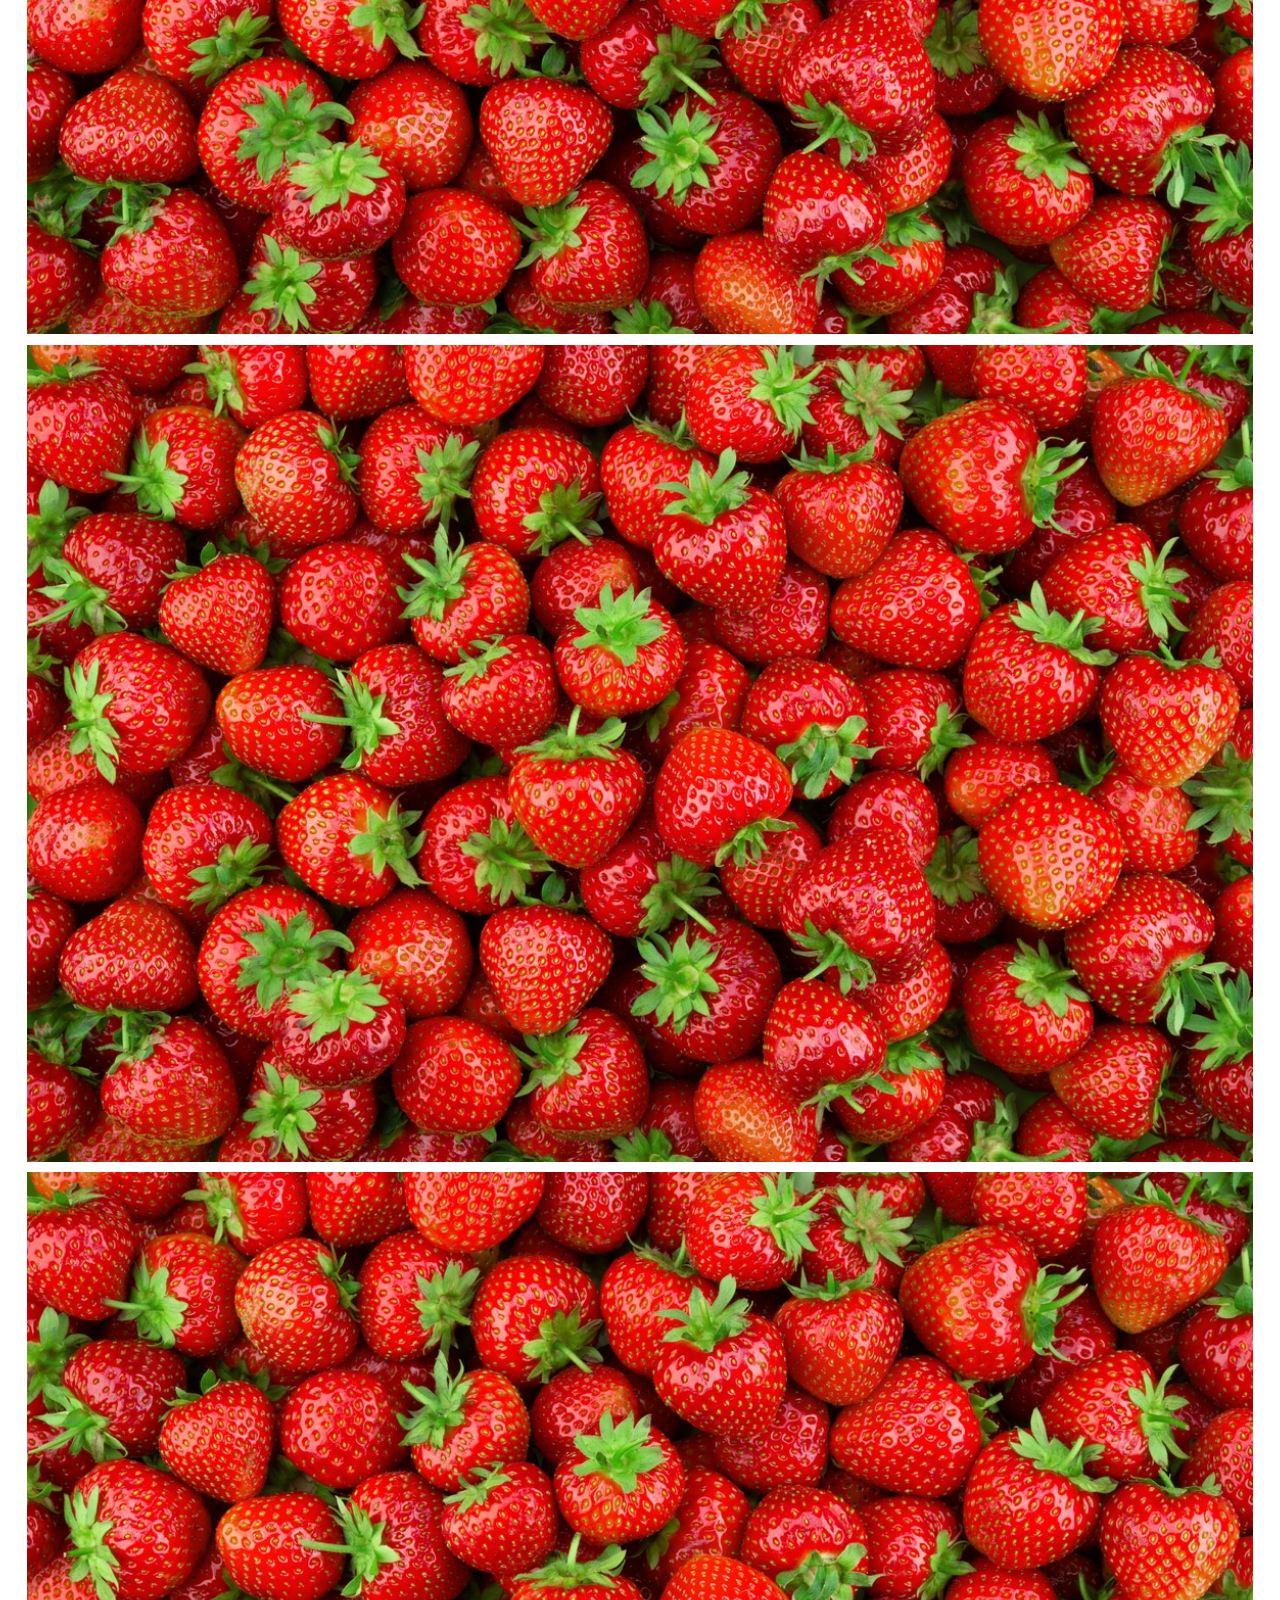
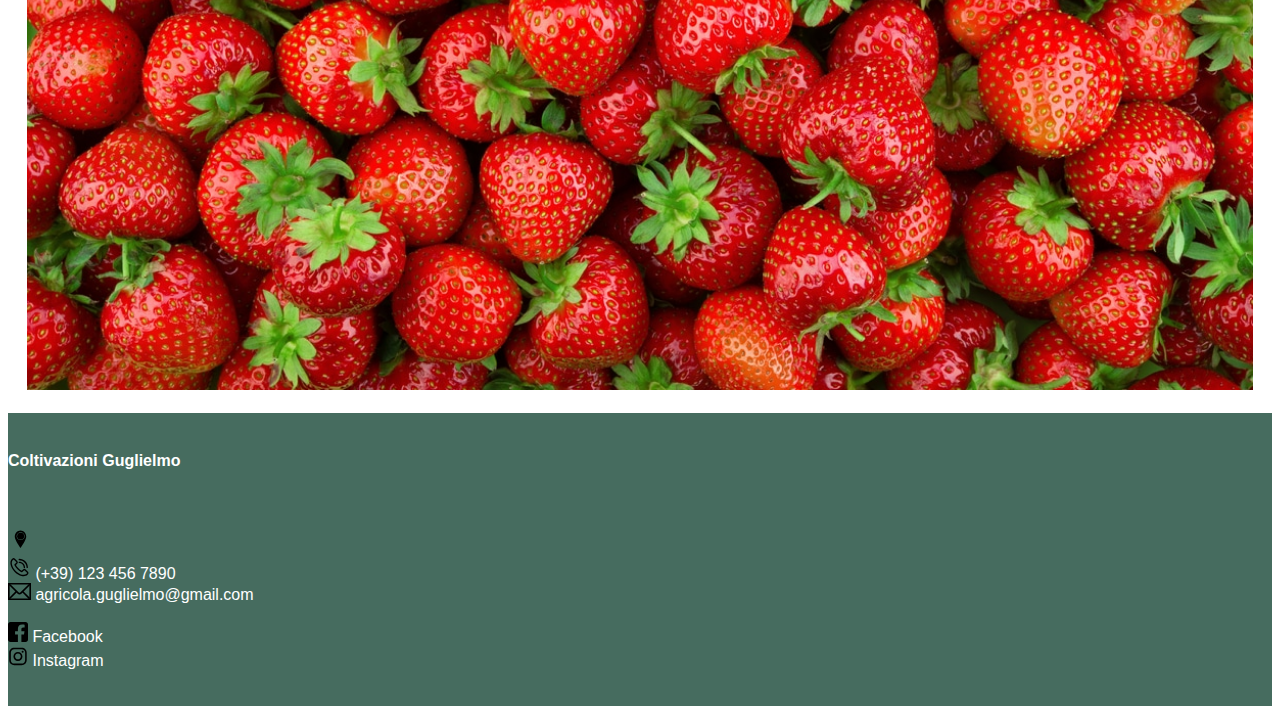
<file: photos.html>
<!DOCTYPE html>
<html lang="it">
    <head>
        <meta charset="utf-8">
        <title>Coltivazioni Guglielmo - Foto</title>
        <!-- METADATI -->
        <meta name="" content="">
        <meta name="viewport" content="width=device-width, initial-scale=1">
        <!-- CSS e BOOTSTRAP -->
        <link rel="stylesheet" href="css/style.css">
        <link href="https://cdn.jsdelivr.net/npm/bootstrap@5.0.2/dist/css/bootstrap.min.css" rel="stylesheet" integrity="sha384-EVSTQN3/azprG1Anm3QDgpJLIm9Nao0Yz1ztcQTwFspd3yD65VohhpuuCOmLASjC" crossorigin="anonymous">
    </head>
    <!-- MICRODATI -->
    <script type="application/ld+json">
      {
        "@context": "https://schema.org",
        "@type": "Agricultural Business",
        "name": "Azienda Agricola Guglielmo",
        "address": {
          "@type": "PostalAddress",
          "addressLocality": "Badalasco",
          "addressRegion": "Lombardia",
          "streetAddress": ""
        }
        "description": "Antica azienda agricola della famiglia Guglielmo specializzata in vendita di frutti di boschi e erbe aromatiche",
        "telephone": ""
      }
    </script>

    <body>

        <!----------NAVBAR---------->
      <header>
        <nav id="nav" class="navbar navbar-expand-lg navbar-light bg-light" id="navbar">
            <a id="nav-brand" class="navbar-brand" href="#">
              <img src="img/logo/better_logo.png" width="170" height="50" id="logo" alt="logo">    <!-- il logo va messo apposto con le dimensioni giuste-->
            </a>
            <button class="navbar-toggler" type="button" data-bs-toggle="collapse" data-bs-target="#navbarNavAltMarkup" aria-controls="navbarNavAltMarkup" aria-expanded="false" aria-label="Toggle navigation">
                <span class="navbar-toggler-icon"></span>
            </button>
            <div class="collapse navbar-collapse" id="navbarNavAltMarkup">
              <div class="navbar-nav">                
                <a class="nav-item nav-link" id="nav-link" href="index.html">Home</a>
                <a class="nav-item nav-link" id="nav-link" href="bio.html">Chi siamo</a>
                <a class="nav-item nav-link" id="nav-link" href="products.html">Prodotti</a>
                <a class="nav-item nav-link" id="nav-link" href="contacts.html">Contatti</a>
                <a class="nav-item nav-link disabled" id="nav-link" href="#">Foto</a>
              </div>
            </div>
        </nav>
      </header>

      <br>

      <div class="container" style=" padding: 1%;">
        <div class="row">
          <div class="col-md" id="ph-block"> <img src="img/2.jpg" class="ph" id="img-1"> </div>
          <div class="col-md" id="ph-block"> <img src="img/2.jpg" class="ph" id="img-2"> </div>
          <div class="col-md" id="ph-block"> <img src="img/2.jpg" class="ph" id="img-3"> </div>
        </div>
        <div class="row">
          <div class="col-md" id="ph-block"> <img src="img/2.jpg" class="ph" id="img-4"> </div>
          <div class="col-md" id="ph-block"> <img src="img/2.jpg" class="ph" id="img-5"> </div>
          <div class="col-md" id="ph-block"> <img src="img/2.jpg" class="ph" id="img-6"> </div>
        </div>
        <div class="row">
          <div class="col-md" id="ph-block"> <img src="img/1.jpg" class="ph" id="img-7"> </div>
          <div class="col-md" id="ph-block"> <img src="img/1.jpg" class="ph" id="img-8"> </div>
          <div class="col-md" id="ph-block"> <img src="img/1.jpg" class="ph" id="img-9"> </div>
        </div>
      </div>

      <footer>
        <div class="container">
          <br>
          <div>
            <div class="container">
              <h4>Coltivazioni Guglielmo</h4>
            </div>
            <br>
            <br>
            <div>
              <a href="" id="cnt"><img src="img/svg/maps_icon.svg" width="25px" height="25px"> </a><br>
              <img src="img/svg/tel_icon.svg" width="23px" height="23px"> (+39) 123 456 7890<br>
              <img src="img/svg/mail_icon.svg" width="23px" height="17px"> agricola.guglielmo@gmail.com<br>
            </div>
          </div>
          <br>
          <div>
            <a href="https://it-it.facebook.com/piccolifrutti.bg" id="cnt"><img src="img/svg/fb_icon.svg" width="20px" height="20px"> Facebook</a><br>
            <a href="https://www.instagram.com/coltivazioniguglielmo/" id="cnt"><img src="img/svg/insta_icon.svg" width="20px" height="20px"> Instagram</a><br>
          </div>
          <br>
          <br>
        </div>
      </footer>

    </body>
    <script src="js/photo.js"></script>
    <script src="https://cdn.jsdelivr.net/npm/bootstrap@5.1.3/dist/js/bootstrap.bundle.min.js"></script>
</html>
</file>
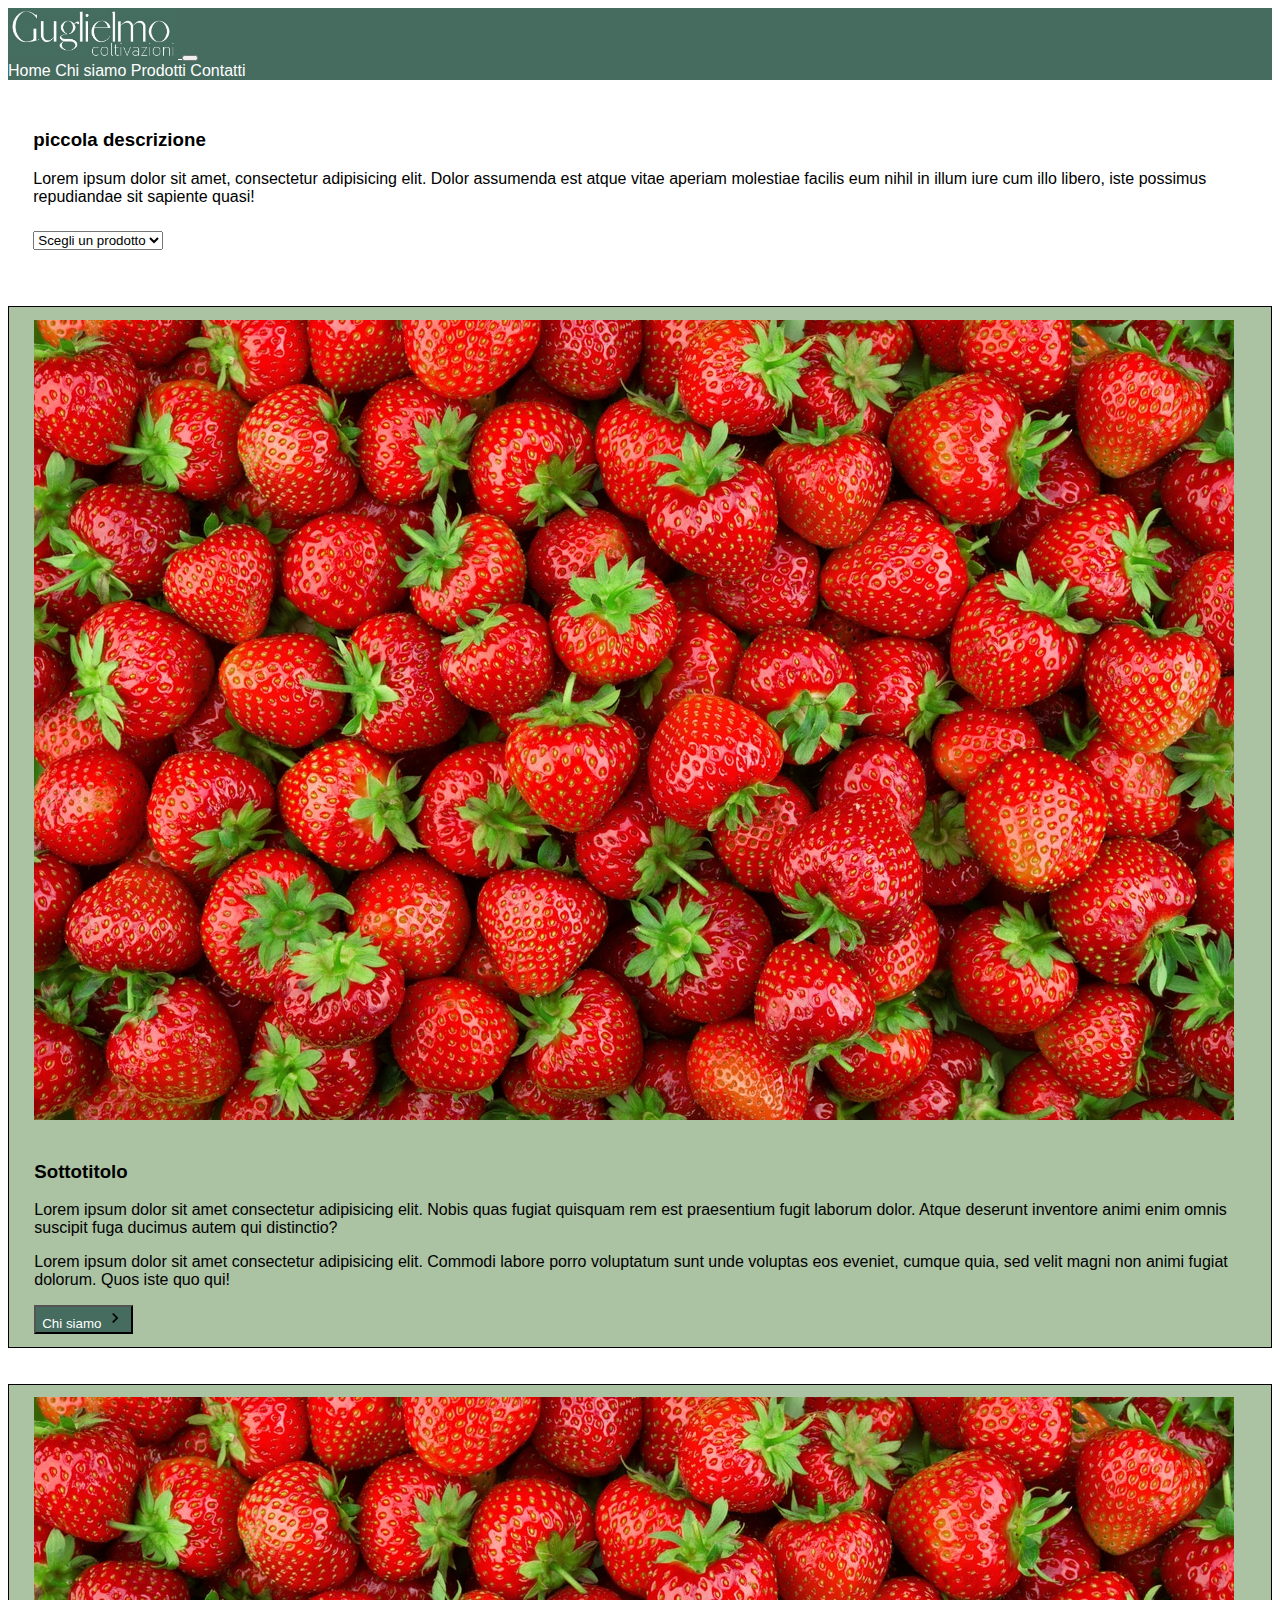
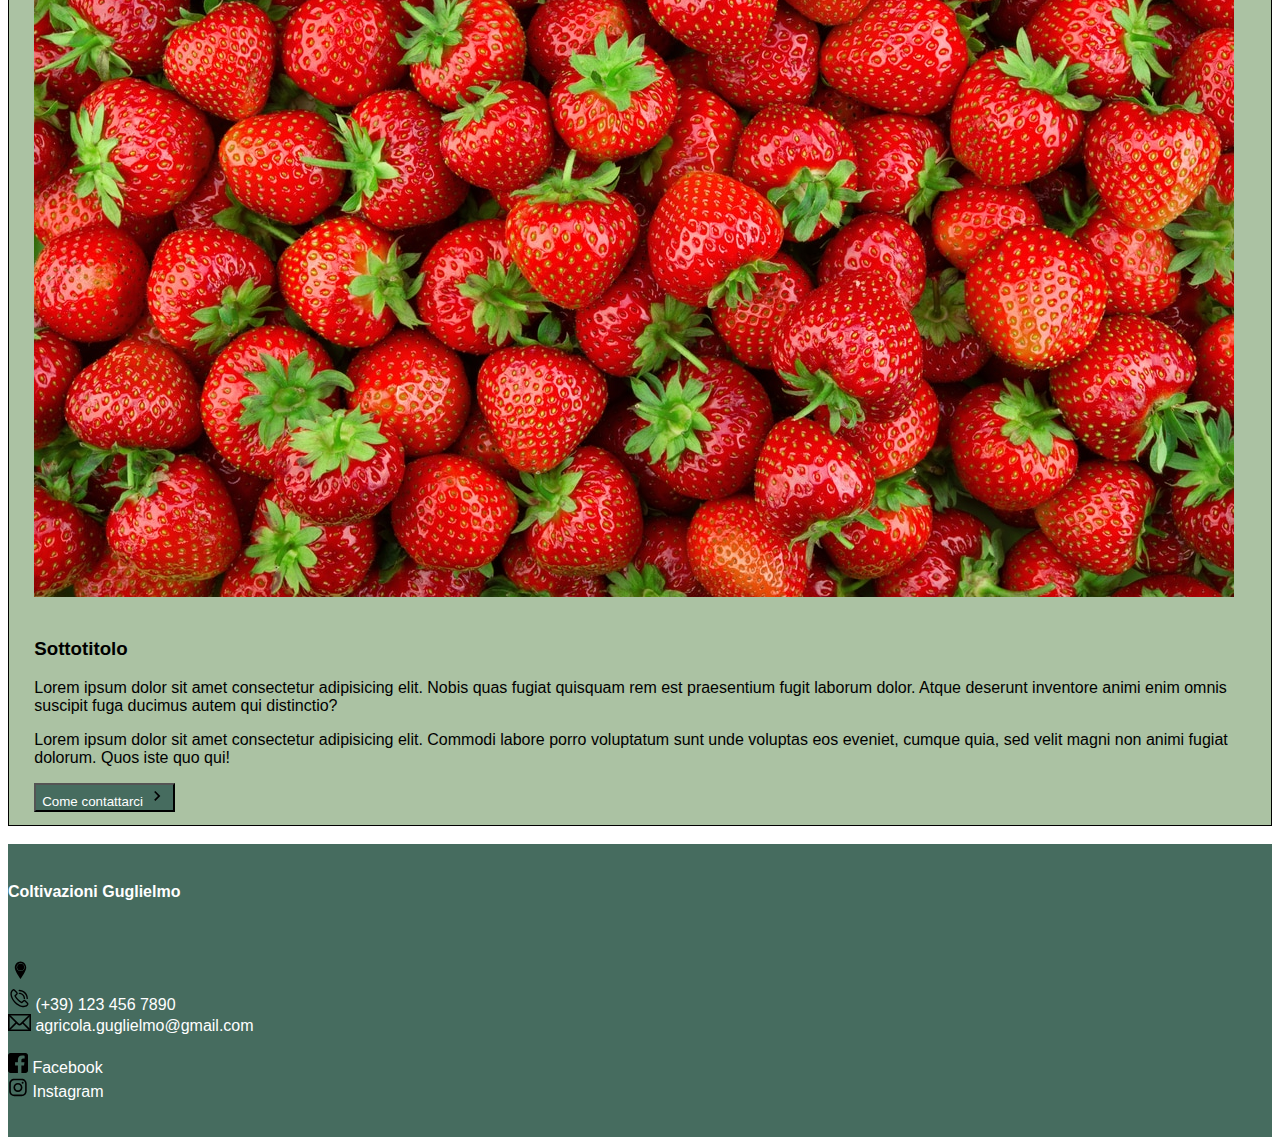
<file: products.html>
<!DOCTYPE html>
<html lang="it">
    <head>
        <meta charset="utf-8">
        <title>Coltivazioni Guglielmo - Prodotti</title>
        <!-- METADATI -->
        <meta name="" content="">
        <meta name="viewport" content="width=device-width, initial-scale=1">
        <!-- CSS e BOOTSTRAP -->
        <link rel="stylesheet" href="css/style.css">
        <link href="https://cdn.jsdelivr.net/npm/bootstrap@5.0.2/dist/css/bootstrap.min.css" rel="stylesheet" integrity="sha384-EVSTQN3/azprG1Anm3QDgpJLIm9Nao0Yz1ztcQTwFspd3yD65VohhpuuCOmLASjC" crossorigin="anonymous">
    </head>
    
    <body>
    
    <!----------NAVBAR---------->
    <header>
        <nav id="nav" class="navbar navbar-expand-lg navbar-light bg-light" id="navbar">
            <a id="nav-brand" class="navbar-brand" href="index.html">
              <img src="img/logo/better_logo.png" width="170" height="50" id="logo" alt="logo">    <!-- il logo va messo apposto con le dimensioni giuste-->
            </a>
            <button class="navbar-toggler" type="button" data-bs-toggle="collapse" data-bs-target="#navbarNavAltMarkup" aria-controls="navbarNavAltMarkup" aria-expanded="false" aria-label="Toggle navigation">
                <span class="navbar-toggler-icon"></span>
            </button>
            <div class="collapse navbar-collapse" id="navbarNavAltMarkup">
              <div class="navbar-nav">                
                <a class="nav-item nav-link" id="nav-link" href="index.html">Home</a>
                <a class="nav-item nav-link" id="nav-link" href="bio.html">Chi siamo</a>
                <a class="nav-item nav-link disabled" id="nav-link" href="#">Prodotti</a>
                <a class="nav-item nav-link" id="nav-link" href="contacts.html">Contatti</a>
              </div>
            </div>
        </nav>
    </header>
      
    <br>

    <div class="container" id="text-wrapper">
        <h3>piccola descrizione</h3>
        Lorem ipsum dolor sit amet, consectetur adipisicing elit. Dolor assumenda est atque vitae aperiam molestiae facilis eum nihil in illum iure cum illo libero, iste possimus repudiandae sit sapiente quasi!
    </div>

    <!----------mostra disponibilità---------->
    <div id="text-wrapper" class="container" style="border: 0px;">
        <select onchange="cercaProdotto(this.value)" class="form-select">
            <option value="" disabled selected hidden >Scegli un prodotto</option>
            <option value="0">Fragole</option>
            <option value="1">Lamponi</option>
            <option value="2">Mirtilli</option>
        </select>
    </div>
    
    <div id="prod-wrapper" class="container">
        
    </div>

    <div class="container">
        <br>
        <div class="p-link">
          <div id="text-wrapper" class="row">
            <div class="col-lg">
              <img src="img/img1.jpg" alt="immagine" class="img-fluid">
            </div>
            
            <br>
  
            <div class="col-lg" id="side-text">
              <h3>Sottotitolo</h3>
              <p>
                Lorem ipsum dolor sit amet consectetur adipisicing elit. Nobis quas fugiat quisquam rem est praesentium fugit laborum dolor. Atque deserunt inventore animi enim omnis suscipit fuga ducimus autem qui distinctio?
              </p>
              <p>
                Lorem ipsum dolor sit amet consectetur adipisicing elit. Commodi labore porro voluptatum sunt unde voluptas eos eveniet, cumque quia, sed velit magni non animi fugiat dolorum. Quos iste quo qui!
              </p>
              <a href="bio.html">
                <button class="btn" id="shortcut">
                  Chi siamo <img src="img/svg/arrow.svg" height="20px" width="20px">
                </button>
              </a>
            </div>
          
          </div>
        </div>
        <br>
      </div>


      <div class="container">
        <br>
        <div class="p-link">
          <div id="text-wrapper" class="row">
            <div class="col-lg">
              <img src="img/img1.jpg" alt="immagine" class="img-fluid">
            </div>
            
            <br>
  
            <div class="col-lg" id="side-text">
              <h3>Sottotitolo</h3>
              <p>
                Lorem ipsum dolor sit amet consectetur adipisicing elit. Nobis quas fugiat quisquam rem est praesentium fugit laborum dolor. Atque deserunt inventore animi enim omnis suscipit fuga ducimus autem qui distinctio?
              </p>
              <p>
                Lorem ipsum dolor sit amet consectetur adipisicing elit. Commodi labore porro voluptatum sunt unde voluptas eos eveniet, cumque quia, sed velit magni non animi fugiat dolorum. Quos iste quo qui!
              </p>
              <a href="contacts.html">
                <button class="btn" id="shortcut">
                  Come contattarci <img src="img/svg/arrow.svg" height="20px" width="20px">
                </button>
              </a>
            </div>
          
          </div>
        </div>
        <br>
      </div>

    <footer>
        <div class="container">
            <br>
            <div>
                <div class="container">
                    <h4>Coltivazioni Guglielmo</h4>
                </div>
                <br>
                <br>
                <div>
                    <a href="" id="cnt"><img src="img/svg/maps_icon.svg" width="25px" height="25px"> </a><br>
                    <img src="img/svg/tel_icon.svg" width="23px" height="23px"> (+39) 123 456 7890<br>
                    <img src="img/svg/mail_icon.svg" width="23px" height="17px"> agricola.guglielmo@gmail.com<br>
                </div>
            </div>
            <br>
            <div>
                <a href="https://it-it.facebook.com/piccolifrutti.bg" id="cnt"><img src="img/svg/fb_icon.svg" width="20px" height="20px"> Facebook</a><br>
                <a href="https://www.instagram.com/coltivazioniguglielmo/" id="cnt"><img src="img/svg/insta_icon.svg" width="20px" height="20px"> Instagram</a><br>
            </div>
            <br>
            <br>
        </div>
    </footer>

    </body>

    <!-- MICRODATI -->
    <script type="application/ld+json">

    </script>

    <script src="js/products.js"></script>
    <script src="https://cdn.jsdelivr.net/npm/bootstrap@5.1.3/dist/js/bootstrap.bundle.min.js"></script>
</html>
</file>
<file: css/style.css>
/* css per tutto */

body {
    font-family: Verdana, Geneva, Tahoma, sans-serif;
}

#nav {
    background-color: #466c5f !important;
    color: white !important;  
    height: auto;
}

#nav-brand {
    color: white !important;  
}

#nav-link {
    text-decoration: none;
    background-color: #466c5f;
    color: white; 
}

#text-wrapper {
    padding-top: 1%;
    padding-bottom: 1%;
    padding-left: 2%;
    padding-right: 2%;
    /*border: 1px solid #466c5f;*/ /*serve per il debugging*/
}

#text-wrapper > #side-text {
    text-align: left;
}

#cnt {
    all: unset !important;
    color: inherit;
}

footer {
    background-color: #466c5f;
    color: white;
    background-repeat: repeat;
    background-position: left top;
    background-size: 100%; 
}

/* css solo per index.html */
#carousel-container {
    padding: 0%;    /* altrimenti esce brutto */
    /*width: 100%;*/

}

#crsl {
    padding: 0%;
}

#crsl-img {
    height: auto;
}

#demo {
    height: 100%;
    width: 100%;
}

#shortcut {
    margin-left: 0%;
    color: white;
    background-color: #466c5f;
}

#block-image-container {
    padding: 2%;
    width: 50%;
}

.p-link {
    border:1px solid black;
    background-color: #abc2a3 !important;
}

/* css solo per products.html */
#form {
    width: 60%;
}

#prod-wrapper {
    padding-top: 1%;
    padding-bottom: 1%;
    padding-left: 2%;
    padding-right: 2%;
    justify-content: flex-start;
}

#prd-img {
    height: auto;
    width: 100%;
}

#prd-price {
    margin-top: 15px;
    padding: 1%;
}

/* css per bio */

#b-header {
    text-align: center;
}

#b-img {
    height: 40vh;
    width: auto;
}

.b-text {
    width: 80%;
    height: 80%;
    text-align: left;
}

/* css solo per contacts */
#map {
    width: 100%;
    transform: translate(0%, 0%);
}

/* css solo per photos.html */
#ph-block{
    margin: 0.5%;
    padding: 0%;
}

.ph {
    width: 100%;   
}




/* template per i commenti */
/*  */
</file>
